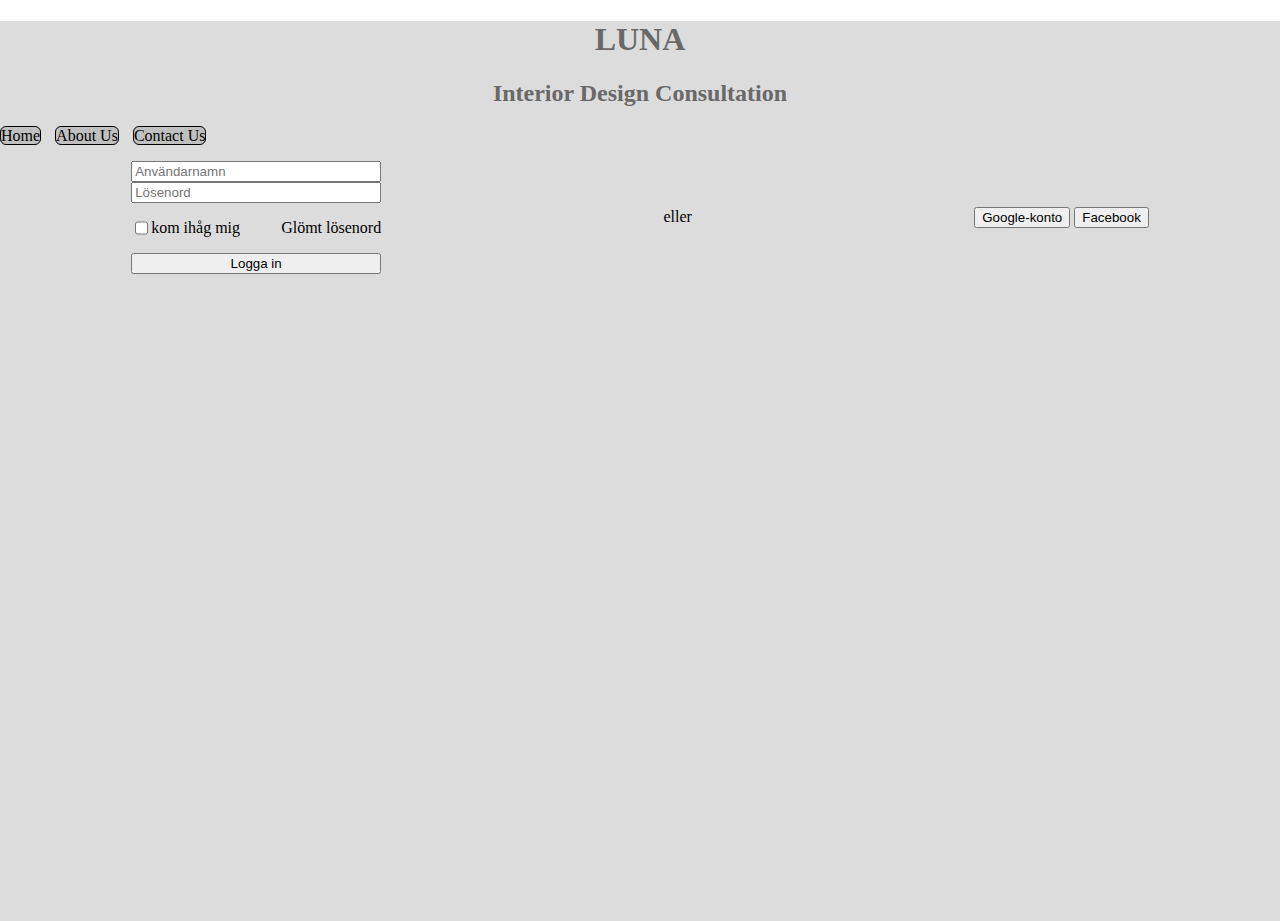
<file: index.html>
<!DOCTYPE html>
<html lang="en">
<head>
    <meta charset="UTF-8">
    <meta http-equiv="X-UA-Compatible" content="IE=edge">
    <meta name="viewport" content="width=, initial-scale=1.0">
    <title>Document</title>
    <link rel="stylesheet" href="style.css"/>
</head>
<body>
    <div class="wrapper">
    <h1>LUNA</h1>
    <h2>Interior Design Consultation</h2>
    <nav>
        <a href="index.html">Home</a>
        <a href="about.html">About Us</a>
        <a href="contact.html">Contact Us</a>
    </nav>
    <p>

    </p>
    <div class="container">
    <div class="column-1">

         <input type="text" placeholder="Användarnamn">
         <input type="text" placeholder="Lösenord">

    <div class="options">
    <div>
        <input type="checkbox"/>
     <p>kom ihåg mig</p>
    </div>

        <p>Glömt lösenord</p>
    </div>

<button>Logga in</button>
    </div>
    <div>

<p> eller</p>
 </div>
<div>
<button>Google-konto</button>
<button>Facebook</button>
</div>
    </div>
    </div>
</bady>
</html>
</file>
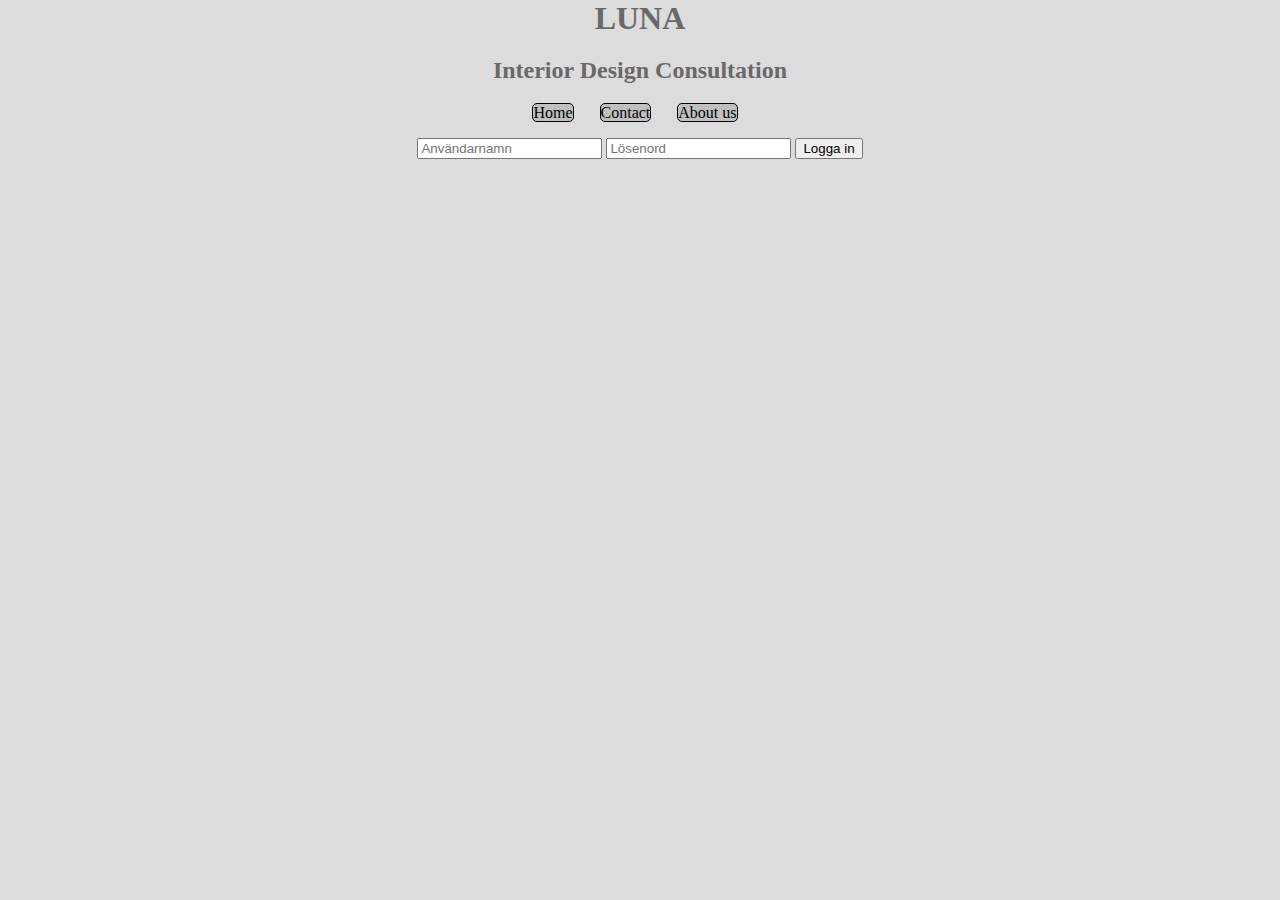
<file: Inloggning/index.html>
<!DOCTYPE html>
<html lang="en">
<head>
    <meta charset="UTF-8">
    <meta http-equiv="X-UA-Compatible" content="IE=edge">
    <meta name="viewport" content="width=, initial-scale=1.0">
    <title>Vika</title>
    <link rel="stylesheet" href="style.css"/>
</head>
<body>
    <div class="wrapper">
    <h1>LUNA</h1>
    <p>
        
    </p>
    <h2>Interior Design Consultation</h2>
     <p>

     </p>
    <nav>
        <ul class="nav-list">
     <li><a href="#">Home</a></li>
     <li><a href="#">Contact</a></li>
     <li><a href="#">About us</a></li>
        
    </ul>
    </nav>
    <p>

    </p>
    <div class="container">
    <div class="column-1">

         <input type="text" placeholder="Användarnamn">
         <input type="text" placeholder="Lösenord">

<button>Logga in</button>
    </div>
   
</bady>
</html>
</file>
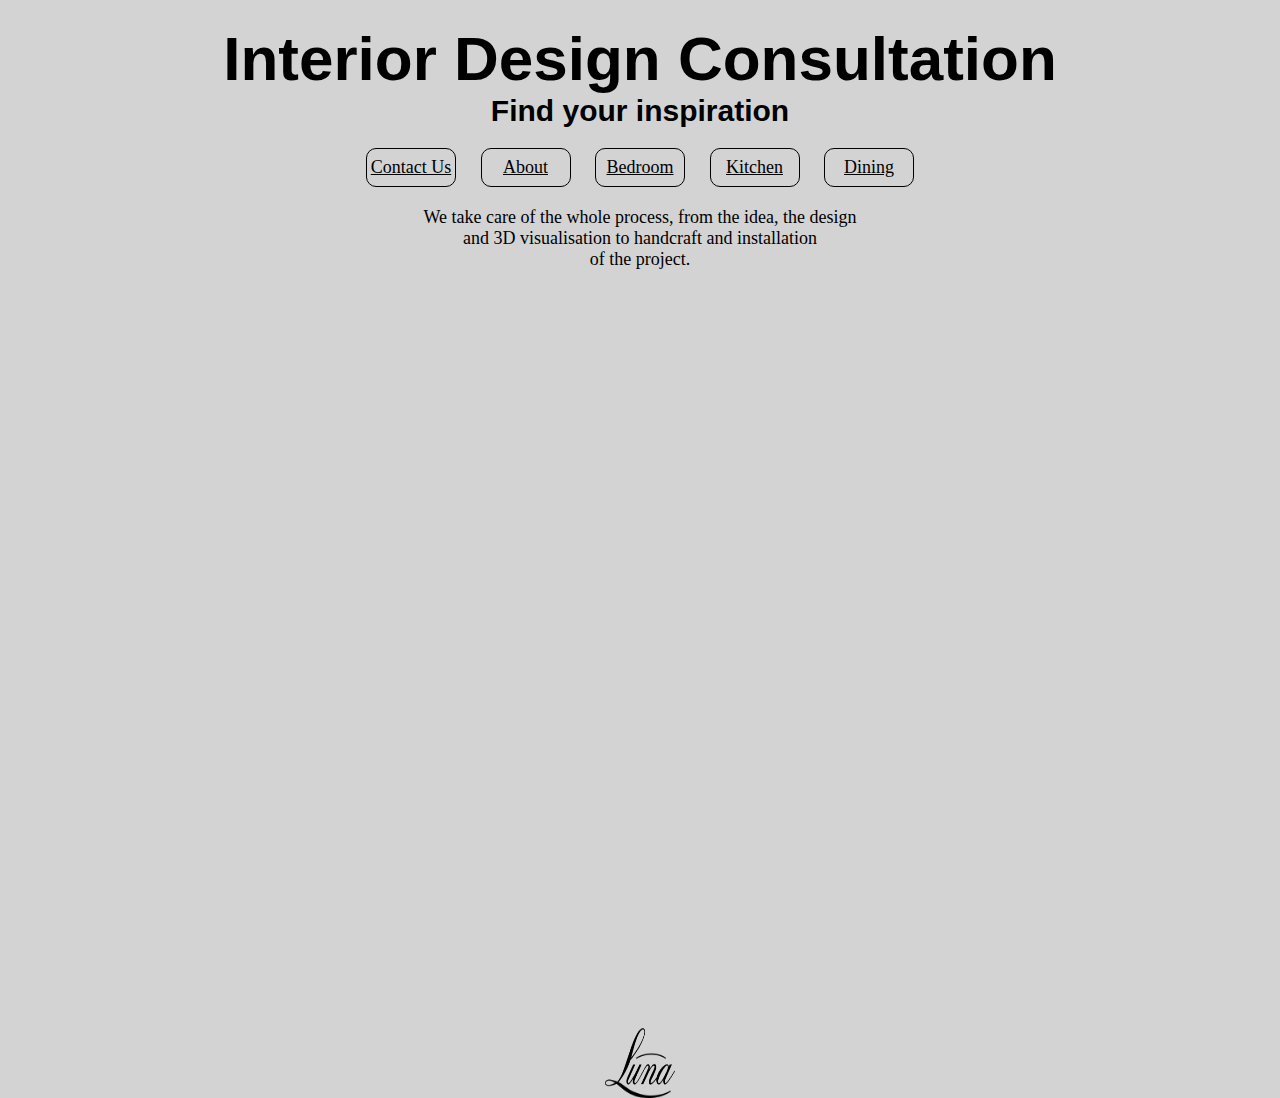
<file: Luna/luna.html>
<!DOCTYPE html>
<html lang="en">
<head>
    <meta charset="UTF-8">
    <meta http-equiv="X-UA-Compatible" content="IE=edge">
    <meta name="viewport" content="width=device-width, initial-scale=1.0">
    <title>Luna</title>
    <link rel="stylesheet" href="luna.css">
    <link href="https://fonts.cdnfonts.com/css/argentina-script-2" rel="stylesheet">
</head>
<body>
    <header>
        <div class="banner-text">
         <h1>Interior Design Consultation</h1>
        <h2>Find your inspiration</h2>
 
        </div>

    </header>
    <section id="banner">
        <div id="menu">
            <nav id="button">
             <button type="button"><a href="kontakt.html">Contact Us</a></button>
                <button type="button"><a href="http://127.0.0.1:5500/Luna/luna.html">About</a></button>
                <button type="button"><a href="http://127.0.0.1:5500/Luna/Bedroom.html">Bedroom</a></button>
                    <button type="button"><a href="http://127.0.0.1:5500/Luna/Kithen.html">Kitchen</a></button>
                        <button type="button"><a href="http://127.0.0.1:5500/Luna/Dining.html">Dining</a></button>
            </nav>  
                 <p>We take care of the whole process, from the idea, the design<br> 
                         and 3D visualisation to handcraft and installation<br>
                                          of the project.</p>
              </div>
    </section>
    </div>
    
</body>

<footer>
    <img src="LUNAVika.png" class="logo"></footer>
</html>
</file>
<file: style.css>
body {
    margin: 0;
    padding: 0;   
}
 .wrapper  {
    min-height: 100vh;
    width: 100%;
    background-color: gainsboro;
    background-image: url(https://decoholic.org/wp-content/uploads/2022/02/Small-Scandinavian-Apartment-Interior-design-720x509.jpg);
    background-size: cover;
    
 }

h1{
     color: rgb(105, 105, 105);
    text-align: center;
    
}

h2{
    color: dimgray;
    text-align: center;
}
.nav-list {
    display: flex;
    flex-wrap: wrap;
    position: sticky;
}
a  {
    text-decoration: none;
    border: 1px solid black;
    background: silver;
    color: black;
    margin-right: 10px;
   border-radius: 6px;
}
/*div {
    border: 2px solid black;
} */

.container{
    display: flex;
    justify-content: space-around;
    gap: 20px;
    align-items: center;
    height: 100%;
}
.column-1 {
    display: flex;
    flex-direction: column;
    width: 250px;
}

.options {
display: flex;
justify-content: space-between;
}
.options div {
    display: flex;
   
    }
</file>
<file: Inloggning/style.css>
body {
    margin: 0;
    padding: 0;   
}
 .wrapper  {
    min-height: 100vh;
    width: 100%;
    background-color: gainsboro;
    background-image: url(https://decoholic.org/wp-content/uploads/2022/02/Small-Scandinavian-Apartment-Interior-design-720x509.jpg);
    background-size: cover;
    
 }

h1{
    color: rgb(105, 105, 105);
    text-align: center;
    margin: auto;
    
}

h2{
    color: dimgray;
    text-align: center;
    
}
.nav-list  {
    display: flex;
    justify-content: center;
    gap: 1rem;
     margin: 0;
    padding: 0;
    list-style: none;
}
.nav-list li {
  flex-grow: 0;
}
a  {
    text-decoration: none;
    border: 1px solid black;
    background: silver;
    color: black;
    margin-right: 10px;
    border-radius: 5px;
}

.container{
    display: flex;
    justify-content: space-around;
    gap: 120px;
    align-items: center;
    height: 100%;
   
}
</file>
<file: Luna/luna.css>
* {
    margin: 0;
    padding: 0;
    font-family: cursive;
    color: black;
    font-size: large;
}
#banner  {
   
    background: url(https://decoholic.org/wp-content/uploads/2022/02/Small-Scandinavian-Apartment-Interior-design-720x509.jpg);
    background-size: cover;
    background-position: center;
    height: 100vh;
}
.logo {
width: 70px;
height: 70px;
margin-left: auto;
margin-right: auto;
display: block;
}
.banner-text{
    width: 100%;
    text-align: center;
    padding-top: 23px;
}
.banner-text h1{
    font-size: 62px;
    font-family:'Argentina Script', sans-serif;
}
.banner-text h2{
font-size: 30px;
font-family: 'Argentina Script', sans-serif;
}
button{
    width: 90px;
    padding: 8px 0;
    text-align: center;
    margin: 20px 10px;
    border-radius: 10px;
    border: 1px solid black;
    background: transparent;  
}
#menu {
   justify-content: center;
   text-align: center;
}
body  {
    background-color: rgba(128, 128, 128, 0.348);
}
/* del 2*/
.form {
    display: flex;
    justify-content: space-evenly;
    align-items: center;
    height: 80px;
}
#adress {
    width: 100%;
    margin: 20px;
   
}
@import url('https://fonts.cdnfonts.com/css/argentina-script-2');
</file>
